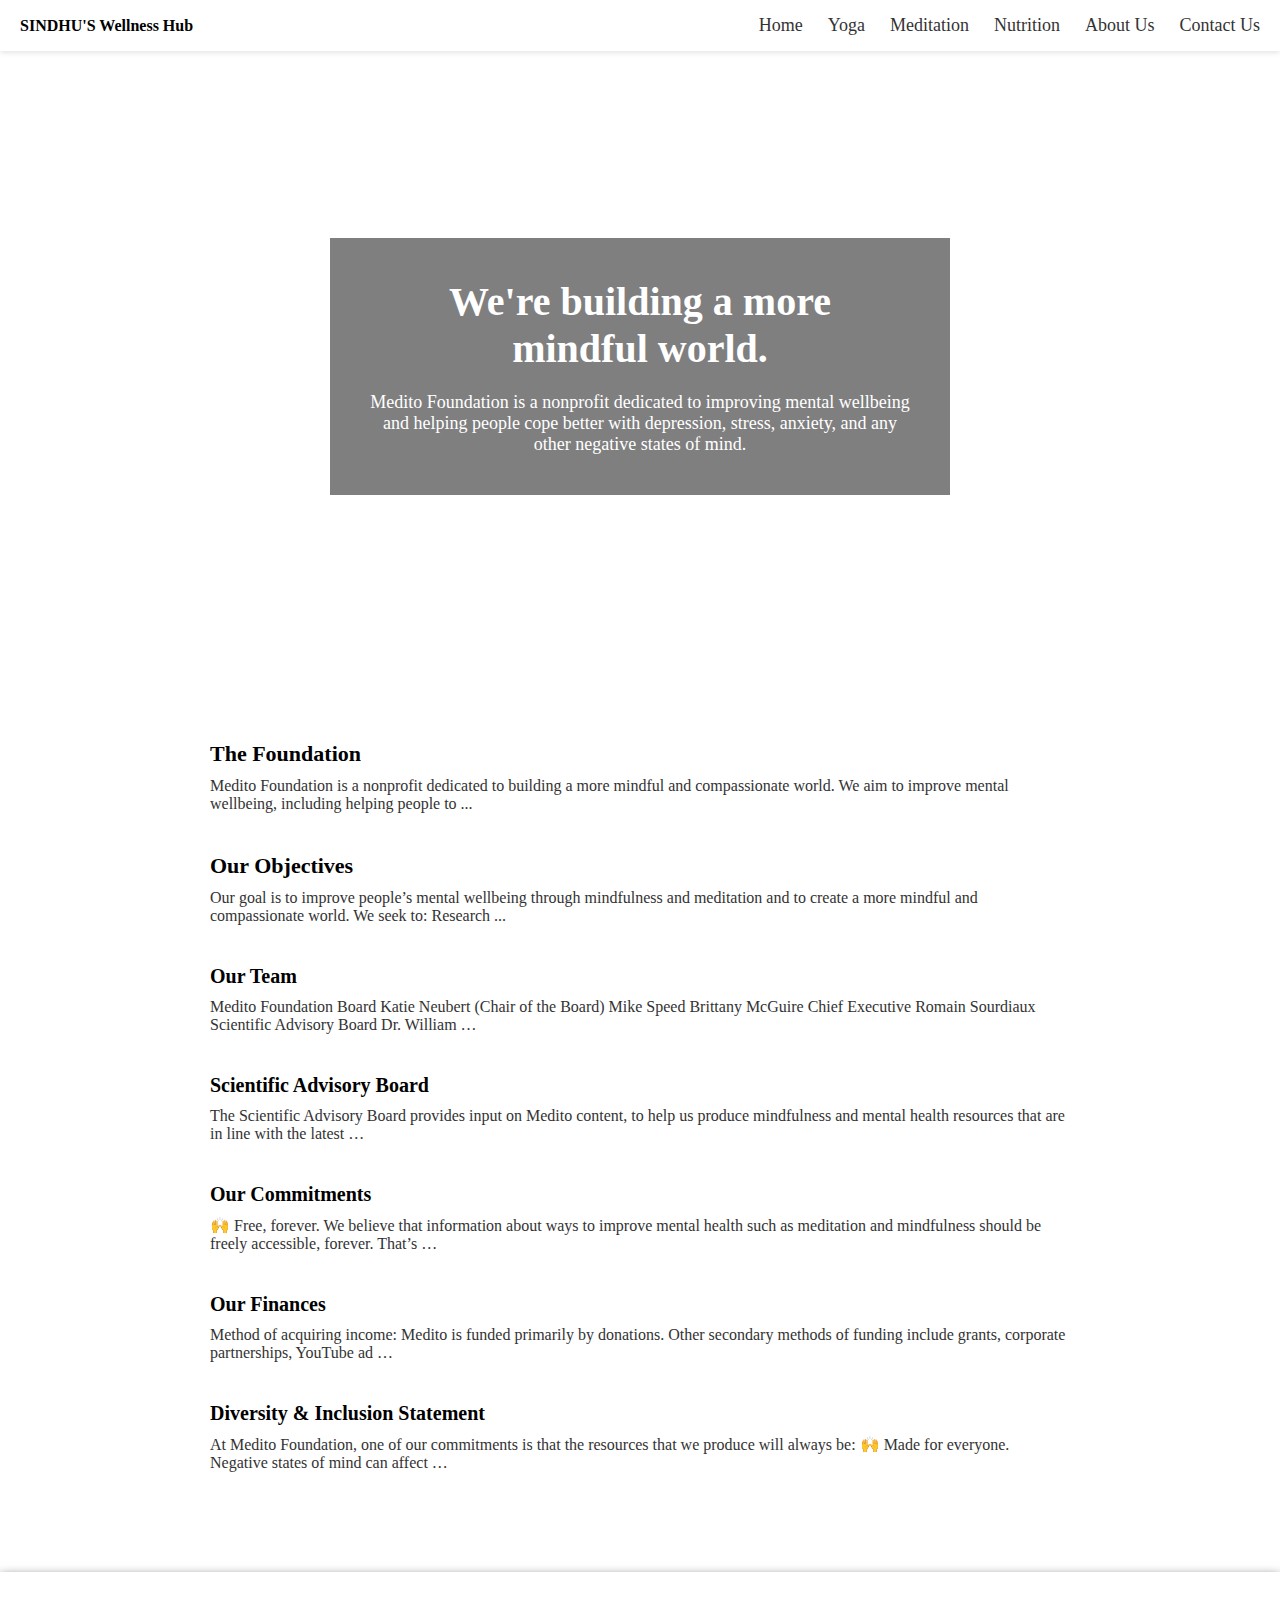
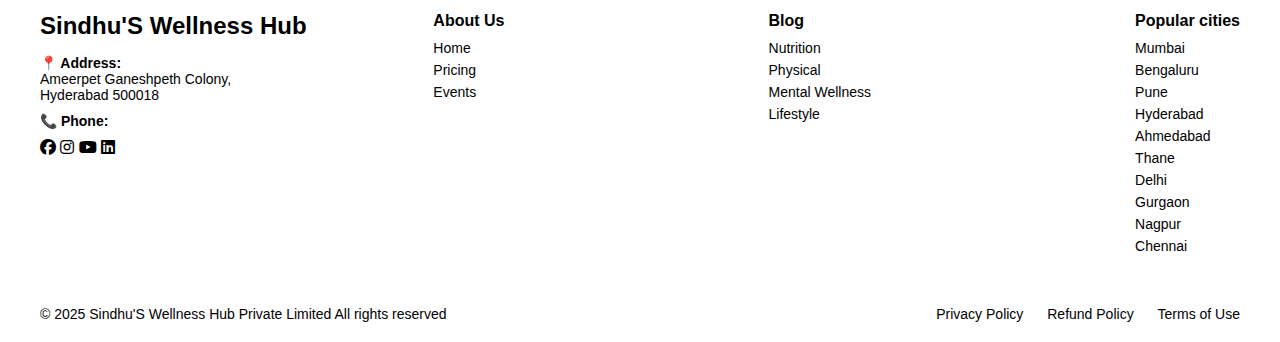
<file: aboutus.html>
<!DOCTYPE html>
<html>
<head lang="en-in">
<meta charset="UTF-8">
<meta name="viewport" content="width=device-width, initial-scale=1.0">
<link rel="shortcut icon" type="image/x-icon" href="/favicon.ico">
<head>
<title>Sindhu's Wellness Hub</title>
<! - - - CSS LINK - - ->
<link rel="stylesheet" href="aboutus.css">
<link rel="stylesheet" href="https://cdnjs.cloudflare.com/ajax/libs/font-awesome/6.7.2/css/all.min.css" integrity="sha512-Evv84Mr4kqVGRNSgIGL/F/aIDqQb7xQ2vcrdIwxfjThSH8CSR7PBEakCr51Ck+w+/U6swU2Im1vVX0SVk9ABhg==" crossorigin="anonymous" referrerpolicy="no-referrer" />
</head>
<body>

<!---navbar-->
<nav class="navbar">
<h2 class="logo">SINDHU'S Wellness Hub</h2>
    <input type="checkbox" id="toggle-menu" />

    <label for="toggle-menu" class="icons">
	<i class="fa-solid fa-bars"></i>
	</label>

<ul class="nav-links" id="navLinks">
    <li><a href="index.html">Home</a></li>
    <li><a href="yoga.html">Yoga</a></li>
    <li><a href="meditation.html">Meditation</a></li>
    <li><a href="nutrition.html">Nutrition</a></li>
    <li><a href="aboutus.html">About Us</a></li>
    <li><a href="contactus.html">Contact Us</a></li>
  </ul>
</nav>
  <!-- Hero Section -->
  <section class="hero">
    <div class="overlay">
      <h1>We're building a more<br>mindful world.</h1>
      <p>Medito Foundation is a nonprofit dedicated to improving mental wellbeing<br>
        and helping people cope better with depression, stress, anxiety, and any<br>
        other negative states of mind.
      </p>
    </div>
  </section>

  <!-- About Content -->
  <section class="content">
    <div class="section">
      <h2>The Foundation</h2>
      <p>Medito Foundation is a nonprofit dedicated to building a more mindful and compassionate world. 
         We aim to improve mental wellbeing, including helping people to ...</p>
    </div>
    <div class="section">
      <h2>Our Objectives</h2>
      <p>Our goal is to improve people’s mental wellbeing through mindfulness and meditation and to 
         create a more mindful and compassionate world. We seek to: Research ...</p>
    </div>
 


  <div class="info-block">
    <h3>Our Team</h3>
    <p>Medito Foundation Board Katie Neubert (Chair of the Board) Mike Speed Brittany McGuire 
       Chief Executive Romain Sourdiaux Scientific Advisory Board Dr. William …</p>
  </div>

  <div class="info-block">
    <h3>Scientific Advisory Board</h3>
    <p>The Scientific Advisory Board provides input on Medito content, to help us produce mindfulness 
       and mental health resources that are in line with the latest …</p>
  </div>

  <div class="info-block">
    <h3>Our Commitments</h3>
    <p>🙌 Free, forever. We believe that information about ways to improve mental health such as 
       meditation and mindfulness should be freely accessible, forever. That’s …</p>
  </div>

  <div class="info-block">
    <h3>Our Finances</h3>
    <p>Method of acquiring income: Medito is funded primarily by donations. Other secondary methods 
       of funding include grants, corporate partnerships, YouTube ad …</p>
  </div>

  <div class="info-block">
    <h3>Diversity & Inclusion Statement</h3>
    <p>At Medito Foundation, one of our commitments is that the resources that we produce will always 
       be: 🙌 Made for everyone. Negative states of mind can affect …</p>
  </div>
</section>
  <footer class="site-footer">
  <div class="footer-container">
    <div class="footer-left">
      <h2>Sindhu'S Wellness Hub</h2>
      <p><strong>📍 Address:</strong><br>
        Ameerpet Ganeshpeth Colony,<br>
        Hyderabad 500018
      </p>
      <p><strong>📞 Phone:</strong> <a href="tel:07126924545">07126924545</a></p>
      <div class="social-icons">
        <i class="fa-brands fa-facebook"></i>
        <i class="fa-brands fa-instagram"></i>
		<i class="fa-brands fa-youtube"></i>
		<i class="fa-brands fa-linkedin"></i>
        
        
      </div>
    </div>

    <div class="footer-links">
      <div>
        <h4>About Us</h4>
        <ul>
          <li><a href="#">Home</a></li>
          <li><a href="#">Pricing</a></li>
          <li><a href="#">Events</a></li>
        </ul>
      </div>

      <div>
        <h4>Blog</h4>
        <ul>
          <li><a href="#">Nutrition</a></li>
          <li><a href="#">Physical</a></li>
          <li><a href="#">Mental Wellness</a></li>
          <li><a href="#">Lifestyle</a></li>
        </ul>
      </div>

      <div>
        <h4>Popular cities</h4>
        <ul class="cities">
          <li>Mumbai</li>
          <li>Bengaluru</li>
          <li>Pune</li>
          <li>Hyderabad</li>
          <li>Ahmedabad</li>
          <li>Thane</li>
          <li>Delhi</li>
          <li>Gurgaon</li>
          <li>Nagpur</li>
          <li>Chennai</li>
        </ul>
      </div>
    </div>
  </div>

  <div class="footer-bottom">
    <p>© 2025 Sindhu'S Wellness Hub Private Limited All rights reserved</p>
    <div class="policies">
      <a href="#">Privacy Policy</a>
      <a href="#">Refund Policy</a>
      <a href="#">Terms of Use</a>
    </div>
  </div>
</footer>
</body>
</html>
</file>
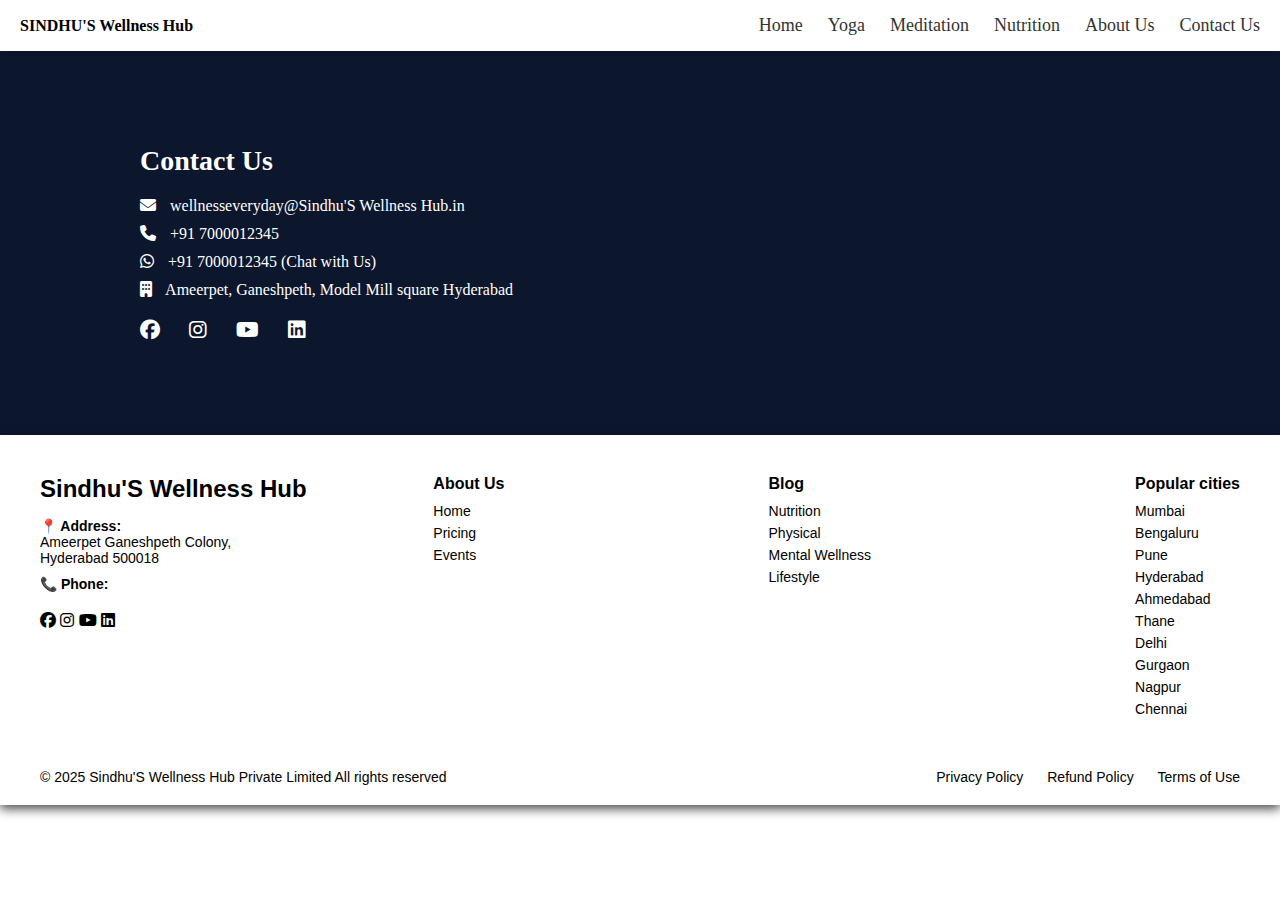
<file: contactus.html>
<!DOCTYPE html>
<html>
<head lang="en-in">
<meta charset="UTF-8">
<meta name="viewport" content="width=device-width, initial-scale=1.0">
<link rel="shortcut icon" type="image/x-icon" href="/favicon.ico">
<head>
<title>Sindhu's Wellness Hub</title>
<! - - - CSS LINK - - ->
<link rel="stylesheet" href="contactus.css">
<link rel="stylesheet" href="https://cdnjs.cloudflare.com/ajax/libs/font-awesome/6.7.2/css/all.min.css" integrity="sha512-Evv84Mr4kqVGRNSgIGL/F/aIDqQb7xQ2vcrdIwxfjThSH8CSR7PBEakCr51Ck+w+/U6swU2Im1vVX0SVk9ABhg==" crossorigin="anonymous" referrerpolicy="no-referrer" />
</head>
<body>

<!---navbar-->
<nav class="navbar">
<h2 class="logo">SINDHU'S Wellness Hub</h2>
    <input type="checkbox" id="toggle-menu" />

    <label for="toggle-menu" class="icons">
	<i class="fa-solid fa-bars"></i>
	</label>

<ul class="nav-links" id="navLinks">
    <li><a href="index.html">Home</a></li>
    <li><a href="yoga.html">Yoga</a></li>
    <li><a href="meditation.html">Meditation</a></li>
    <li><a href="nutrition.html">Nutrition</a></li>
    <li><a href="aboutus.html">About Us</a></li>
    <li><a href="contactus.html">Contact Us</a></li>
  </ul>
</nav>
<section class="contact-section">
    <div class="contact-container">
      <div class="contact-info">
        <h2>Contact Us</h2>
        <p><i class="fas fa-envelope"></i> wellnesseveryday@Sindhu'S Wellness Hub.in</p>
        <p><i class="fas fa-phone"></i> +91 7000012345</p>
        <p><i class="fab fa-whatsapp"></i> +91 7000012345 (Chat with Us)</p>
        <p><i class="fas fa-building"></i> Ameerpet, Ganeshpeth, Model Mill square Hyderabad</p>
        <div class="social-icons">
          <a href="#"><i class="fab fa-facebook"></i></a>
          <a href="#"><i class="fab fa-instagram"></i></a>
          <a href="#"><i class="fab fa-youtube"></i></a>
          <a href="#"><i class="fab fa-linkedin"></i></a>
        </div>
      </div>
      <div class="contact-map">
        <iframe src="https://www.google.com/maps/embed?pb=!1m18!1m12!1m3!1d3720.5553428663574!2d79.089904!3d21.167379!2m3!1f0!2f0!3f0!3m2!1i1024!2i768!4f13.1!3m3!1m2!1s0x3bd4c0785b7dcfef%3A0x6f9082fcf7e3ae56!2sHabuild%20-%20Online%20Yoga%20Everyday!5e0!3m2!1sen!2sin!4v1658927833000!5m2!1sen!2sin" 
                width="100%" 
                height="300" 
                style="border:0;" 
                allowfullscreen="" 
                loading="lazy"
                referrerpolicy="no-referrer-when-downgrade"></iframe>
      </div>
    </div>
  </section>
    <footer class="site-footer">
  <div class="footer-container">
    <div class="footer-left">
      <h2>Sindhu'S Wellness Hub</h2>
      <p><strong>📍 Address:</strong><br>
        Ameerpet Ganeshpeth Colony,<br>
        Hyderabad 500018
      </p>
      <p><strong>📞 Phone:</strong> <a href="tel:07126924545">07126924545</a></p>
      <div class="social-icons">
        <i class="fa-brands fa-facebook"></i>
        <i class="fa-brands fa-instagram"></i>
		<i class="fa-brands fa-youtube"></i>
		<i class="fa-brands fa-linkedin"></i>
        
        
      </div>
    </div>

    <div class="footer-links">
      <div>
        <h4>About Us</h4>
        <ul>
          <li><a href="#">Home</a></li>
          <li><a href="#">Pricing</a></li>
          <li><a href="#">Events</a></li>
        </ul>
      </div>

      <div>
        <h4>Blog</h4>
        <ul>
          <li><a href="#">Nutrition</a></li>
          <li><a href="#">Physical</a></li>
          <li><a href="#">Mental Wellness</a></li>
          <li><a href="#">Lifestyle</a></li>
        </ul>
      </div>

      <div>
        <h4>Popular cities</h4>
        <ul class="cities">
          <li>Mumbai</li>
          <li>Bengaluru</li>
          <li>Pune</li>
          <li>Hyderabad</li>
          <li>Ahmedabad</li>
          <li>Thane</li>
          <li>Delhi</li>
          <li>Gurgaon</li>
          <li>Nagpur</li>
          <li>Chennai</li>
        </ul>
      </div>
    </div>
  </div>

  <div class="footer-bottom">
    <p>© 2025 Sindhu'S Wellness Hub Private Limited All rights reserved</p>
    <div class="policies">
      <a href="#">Privacy Policy</a>
      <a href="#">Refund Policy</a>
      <a href="#">Terms of Use</a>
    </div>
  </div>
</footer>
</body>
</html>
</file>
<file: aboutus.css>
*{
	margin:0px;
	padding:0px;
	box-sizing: border-box;

}
.navbar {
  display: flex;
  justify-content: space-between;
  align-items: center;
  padding: 15px 20px;
  background-color: #fff;
  box-shadow: 0 2px 5px rgba(0,0,0,0.1);
  position: relative;
  z-index: 1000;
}

.navbar img {
  height: 50px;
  width: auto;
}

/* Hide the checkbox */
#toggle-menu {
  display: none;
}

/* Hamburger icon */
.icons {
  display: none;
  position:absolute;
  right:0;
  font-size: 24px;
  cursor: pointer;
  color: #333;
}

/* Desktop nav links */
.nav-links {
  display: flex;
  gap: 25px;
  list-style: none;
}

.nav-links li a {
  text-decoration: none;
  color: #333;
  font-weight: 500;
  font-size: 18px;
  transition: 0.3s;
}

.nav-links li a:hover {
  color: #b40017;
}
.logo{
	font-size:16px;
}
.logo:hover{
	color:darkred;
	
	
}
/* Hero Section */
.hero {
  background-image: url('https://images.unsplash.com/photo-1603878082407-5085d3e4b57e?auto=format&fit=crop&w=1400&q=80');
  background-size: cover;
  background-position: center;
  height: 70vh;
  display: flex;
  align-items: center;
  justify-content: center;
  position: relative;
}

.overlay {
  background-color: rgba(0, 0, 0, 0.5); /* Dark transparent overlay */
  padding: 40px;
  color: #fff;
  text-align: center;
  max-width: 800px;
}

.overlay h1 {
  font-size: 40px;
  margin-bottom: 20px;
}

.overlay p {
  font-size: 18px;
}

/* Content Section */
.content {
  padding: 60px 20px;
  max-width: 900px;
  margin: auto;
}

.section {
  margin-bottom: 40px;
}

.section h2 {
  font-size: 22px;
  font-weight: bold;
  margin-bottom: 10px;
}

.section p {
  font-size: 16px;
  color: #333;
}
/* Info Section */
.info-section {
  padding: 40px 20px;
  max-width: 900px;
  margin: auto;
}

.info-block {
  margin-bottom: 40px;
}

.info-block h3 {
  font-size: 20px;
  font-weight: bold;
  margin-bottom: 10px;
  color: #000;
}

.info-block p {
  font-size: 16px;
  color: #333;
}
.site-footer {
  color: black;
  padding: 40px 20px 20px;
  font-family: Arial, sans-serif;
  box-shadow: 0 4px 10px rgba(0, 0, 0, 0.7);
}

.footer-container {
  display: flex;
  flex-wrap: wrap;
  justify-content: space-between;
  max-width: 1200px;
  margin: auto;
  gap: 40px;
}

.footer-left {
  flex: 1 1 250px;
}

.footer-left h2 {
  font-size: 24px;
  margin-bottom: 15px;
}

.footer-left p {
  font-size: 14px;
  margin-bottom: 10px;
}

.footer-left a {
  color: #fff;
  text-decoration: underline;
}

.social-icons {
	gap:10px;
  
}

.footer-links {
  display: flex;
  flex: 2 1 600px;
  justify-content: space-between;
  flex-wrap: wrap;
}

.footer-links h4 {
  font-size: 16px;
  margin-bottom: 10px;
}

.footer-links ul {
  list-style: none;
  padding: 0;
}

.footer-links li {
  font-size: 14px;
  margin-bottom: 6px;
}

.footer-links a {
  color: black;
  text-decoration: none;
 
}

.footer-links a:hover {
  text-decoration: underline;
}

.footer-bottom {
  border-top: 1px solid #ffffff30;
  margin-top: 30px;
  padding-top: 15px;
  display: flex;
  flex-wrap: wrap;
  justify-content: space-between;
  font-size: 14px;
  max-width: 1200px;
  margin: 30px auto 0;
}

.footer-bottom .policies a {
  margin-left: 20px;
  color: black;
  text-decoration: none;
}

.footer-bottom .policies a:hover {
  text-decoration: underline;
}


@media only screen and (min-width: 360px) and (max-width: 640px) {
/* Navbar */
  .icons {
    display: block;
    position: relative;
    right: 10px;
    top: 5px;
    font-size: 26px;
    z-index: 2000;
  }

  .nav-links {
    flex-direction: column;
    position: absolute;
    top: 70px;
    left: 0;
    right: 0;
    background-color: #fff;
    max-height: 0;
    overflow: hidden;
    opacity: 0;
    pointer-events: none;
    transition: max-height 0.4s ease, opacity 0.3s ease;
    box-shadow: 0 4px 10px rgba(0, 0, 0, 0.1);
    z-index: 1000;
  }

  #toggle-menu:checked ~ .nav-links {
    max-height: 500px;
    opacity: 1;
    pointer-events: auto;
  }

  .nav-links li {
    text-align: center;
    padding: 12px 0;
    width: 100%;
  }

  .hero {
    height: 60vh;
    padding: 20px;
    background-position: center;
    background-size: cover;
  }

  .overlay {
    padding: 20px;
    max-width: 100%;
  }

  .overlay h1 {
    font-size: 24px;
    margin-bottom: 15px;
  }

  .overlay p {
    font-size: 14px;
  }

  .content,
  .info-section {
    padding: 30px 15px;
  }

  .section h2 {
    font-size: 18px;
  }

  .section p,
  .info-block p {
    font-size: 14px;
  }

  .info-block h3 {
    font-size: 17px;
  }

  .footer-container {
    flex-direction: column;
    gap: 30px;
    padding: 20px 15px;
  }

  .footer-links {
    flex-direction: column;
    gap: 20px;
  }

  .footer-links ul {
    padding-left: 0;
  }

  .footer-bottom {
    flex-direction: column;
    gap: 10px;
    padding: 15px;
    font-size: 13px;
    text-align: center;
  }

  .footer-bottom .policies {
    flex-direction: column;
    gap: 5px;
  }

  .footer-bottom .policies a {
    margin-left: 0;
  }
}



@media only screen and (min-width: 768px) and (max-width: 1080px) {
  .navbar {
    flex-wrap: wrap;
    padding: 15px 30px;
  }

  .navbar img {
    width: 140px;
  }

  .icons {
    display: none; /* Hide hamburger on tablet view */
  }

  .nav-links {
    flex-wrap: wrap;
    gap: 20px;
    justify-content: center;
    padding-top: 10px;
  }

  .nav-links li a {
    font-size: 17px;
  }

  .hero {
    height: 60vh;
    padding: 40px;
    background-size: cover;
  }

  .overlay {
    padding: 30px;
    max-width: 90%;
  }

  .overlay h1 {
    font-size: 32px;
  }

  .overlay p {
    font-size: 16px;
  }

  .content,
  .info-section {
    padding: 40px 30px;
    max-width: 100%;
  }

  .section h2,
  .info-block h3 {
    font-size: 20px;
  }

  .section p,
  .info-block p {
    font-size: 15px;
  }

  .footer-container {
    flex-wrap: wrap;
    justify-content: space-between;
    gap: 30px;
    padding: 30px;
  }

  .footer-left {
    flex: 1 1 100%;
  }

  .footer-links {
    flex-direction: row;
    flex: 1 1 100%;
    justify-content: space-around;
  }

  .footer-links > div {
    flex: 1 1 30%;
  }

  .footer-bottom {
    flex-direction: row;
    justify-content: space-between;
    font-size: 14px;
    padding: 20px 30px;
  }

  .footer-bottom .policies {
    display: flex;
    gap: 15px;
  }
}
</file>
<file: contactus.css>
*{
	margin:0px;
	padding:0px;
	box-sizing: border-box;

}
.navbar {
  display: flex;
  justify-content: space-between;
  align-items: center;
  padding: 15px 20px;
  background-color: #fff;
  box-shadow: 0 2px 5px rgba(0,0,0,0.1);
  position: relative;
  z-index: 1000;
}

.navbar img {
  height: 50px;
  width: auto;
}

/* Hide the checkbox */
#toggle-menu {
  display: none;
}

/* Hamburger icon */
.icons {
  display: none;
  position:absolute;
  right:0;
  font-size: 24px;
  cursor: pointer;
  color: #333;
}

/* Desktop nav links */
.nav-links {
  display: flex;
  gap: 25px;
  list-style: none;
}

.nav-links li a {
  text-decoration: none;
  color: #333;
  font-weight: 500;
  font-size: 18px;
  transition: 0.3s;
}
.logo{
	font-size:16px;
}
.logo:hover{
	color:darkred;
	
	
}

.nav-links li a:hover {
  color: #b40017;
}
.contact-section {
  background-color: #0c162d;
  color: #ffffff;
  padding: 40px 20px;
}

.contact-container {
  display: flex;
  flex-wrap: wrap;
  max-width: 1000px;
  margin: auto;
  gap: 30px;
  align-items: center;
  justify-content: center;
}

.contact-info {
  flex: 1 1 300px;
}

.contact-info h2 {
  margin-bottom: 20px;
  font-size: 28px;
}

.contact-info p {
  font-size: 16px;
  margin: 10px 0;
}

.contact-info i {
  margin-right: 10px;
  color: #ffffff;
}

.social-icons {
  margin-top: 20px;
}

.social-icons a {
  margin-right: 15px;
  font-size: 20px;
  color: #ffffff;
  transition: color 0.3s ease;
}

.social-icons a:hover {
  color: #ff4c4c;
}

.contact-map {
  flex: 1 1 300px;
}
.site-footer {
  color: black;
  padding: 40px 20px 20px;
  font-family: Arial, sans-serif;
  box-shadow: 0 4px 10px rgba(0, 0, 0, 0.7);
}

.footer-container {
  display: flex;
  flex-wrap: wrap;
  justify-content: space-between;
  max-width: 1200px;
  margin: auto;
  gap: 40px;
}

.footer-left {
  flex: 1 1 250px;
}

.footer-left h2 {
  font-size: 24px;
  margin-bottom: 15px;
}

.footer-left p {
  font-size: 14px;
  margin-bottom: 10px;
}

.footer-left a {
  color: #fff;
  text-decoration: underline;
}

.social-icons {
	gap:10px;
  
}

.footer-links {
  display: flex;
  flex: 2 1 600px;
  justify-content: space-between;
  flex-wrap: wrap;
}

.footer-links h4 {
  font-size: 16px;
  margin-bottom: 10px;
}

.footer-links ul {
  list-style: none;
  padding: 0;
}

.footer-links li {
  font-size: 14px;
  margin-bottom: 6px;
}

.footer-links a {
  color: black;
  text-decoration: none;
 
}

.footer-links a:hover {
  text-decoration: underline;
}

.footer-bottom {
  border-top: 1px solid #ffffff30;
  margin-top: 30px;
  padding-top: 15px;
  display: flex;
  flex-wrap: wrap;
  justify-content: space-between;
  font-size: 14px;
  max-width: 1200px;
  margin: 30px auto 0;
}

.footer-bottom .policies a {
  margin-left: 20px;
  color: black;
  text-decoration: none;
}

.footer-bottom .policies a:hover {
  text-decoration: underline;
}



@media only screen and (min-width: 360px) and (max-width: 640px) {
  /* Navbar */
  .icons {
    display: block;
    position: relative;
    right: 10px;
    top: 5px;
    font-size: 26px;
    z-index: 2000;
  }

  .nav-links {
    flex-direction: column;
    position: absolute;
    top: 70px;
    left: 0;
    right: 0;
    background-color: #fff;
    max-height: 0;
    overflow: hidden;
    opacity: 0;
    pointer-events: none;
    transition: max-height 0.4s ease, opacity 0.3s ease;
    box-shadow: 0 4px 10px rgba(0, 0, 0, 0.1);
    z-index: 1000;
  }

  #toggle-menu:checked ~ .nav-links {
    max-height: 500px;
    opacity: 1;
    pointer-events: auto;
  }

  .nav-links li {
    text-align: center;
    padding: 12px 0;
    width: 100%;
  }

  /* Contact Section */
  .contact-container {
    flex-direction: column;
    padding: 10px;
  }

  .contact-info,
  .contact-map {
    width: 100%;
  }

  .contact-info h2 {
    font-size: 22px;
  }

  .contact-info p {
    font-size: 14px;
  }

  .social-icons a {
    font-size: 18px;
    margin-right: 10px;
  }

  iframe {
    height: 200px;
  }

  /* Footer */
  .footer-container {
    flex-direction: column;
    gap: 20px;
  }

  .footer-left h2 {
    font-size: 20px;
  }

  .footer-links {
    flex-direction: column;
    align-items: flex-start;
    gap: 15px;
  }

  .footer-links h4 {
    font-size: 16px;
  }

  .footer-links ul {
    padding-left: 15px;
  }

  .footer-bottom {
    flex-direction: column;
    text-align: center;
    gap: 10px;
  }

  .footer-bottom .policies {
    justify-content: center;
    flex-wrap: wrap;
    gap: 10px;
    margin-top: 10px;
  }

  .footer-bottom .policies a {
    margin: 0;
    font-size: 13px;
  }
}


@media screen and (min-width: 768px) and (max-width: 1080px) {
  .contact-container {
    flex-direction: column;
    align-items: flex-start;
    gap: 40px;
  }

  .contact-info,
  .contact-map {
    width: 100%;
  }

  .contact-info h2 {
    font-size: 24px;
  }

  .contact-info p {
    font-size: 15px;
  }

  .social-icons a {
    font-size: 18px;
  }

  .contact-map iframe {
    width: 100%;
    height: 300px;
  }
}
</file>
